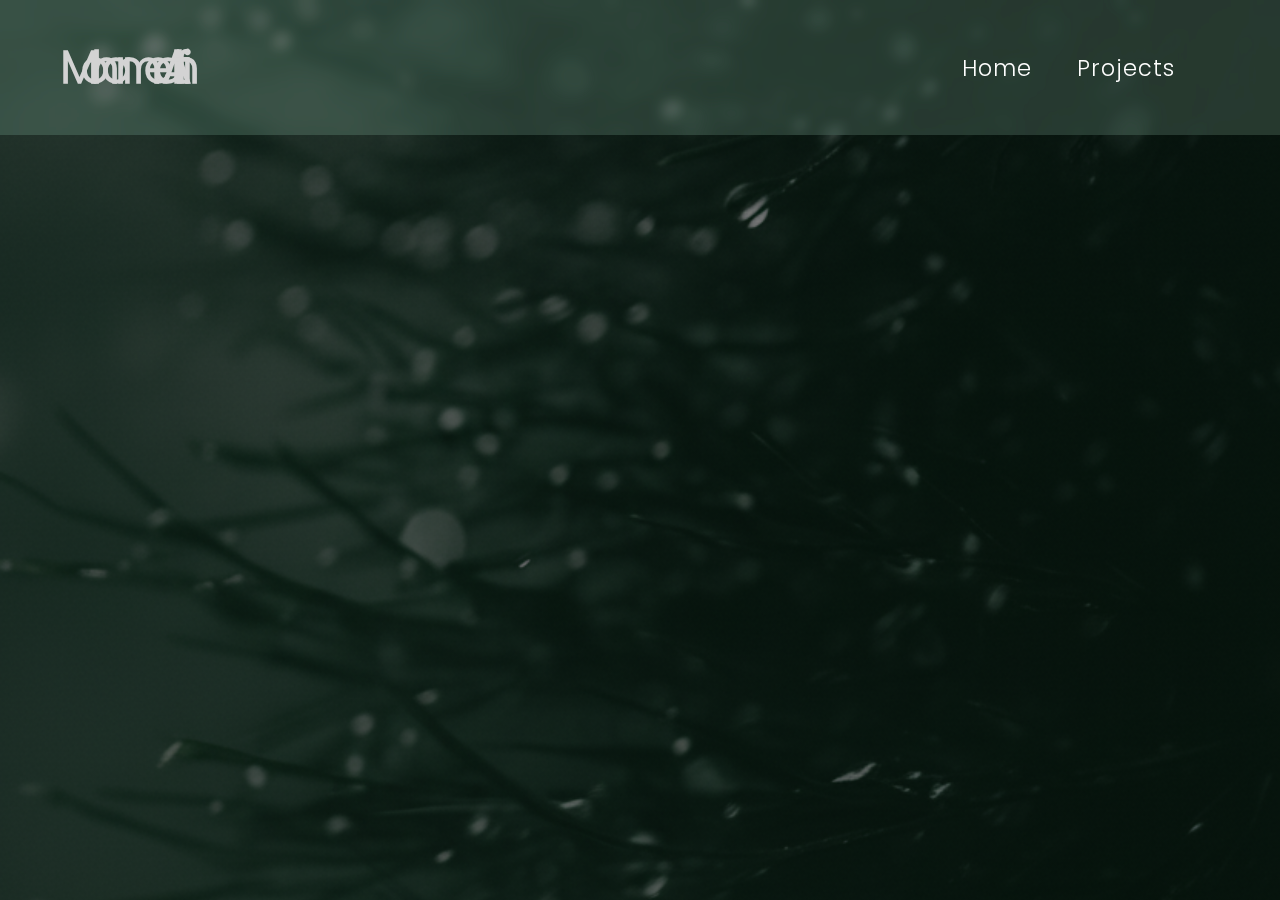
<file: ml.html>
<!DOCTYPE html>
<html lang="en">
<head>
    <meta charset="UTF-8">
    <title>ML Projects | Mohamed Athif</title>
    <link rel="stylesheet" href="css/style.css">
</head>
<body>

<nav>
    <h2>Mohamed Athif</h2>
    <ul>
        <li><a href="index.html">Home</a></li>
        <li><a href="projects.html">Projects</a></li>
    </ul>
</nav>

<div class="main-section">
<section id="projects">
    <a href="projects.html" class="back-btn">← Back to Projects</a>
    <h2 class="project-title">Machine Learning</h2>

    <div class="project-container">

        <div class="project-card"
             onclick="window.open('https://github.com/MohamedAthif2005/Machine-Learning/blob/main/Churn%20Prediction','_blank')">
            <h3>Churn Prediction</h3>
            <p>Customer retention prediction model</p>
        </div>

        <div class="project-card"
             onclick="window.open('https://github.com/MohamedAthif2005/Machine-Learning/tree/main/Deep%20Learning/Salary%20Sense','_blank')">
            <h3>Salary Sense</h3>
            <p>Deep learning based salary predictor</p>
        </div>

    </div>
</section>
</div>

</body>
</html>
</file>
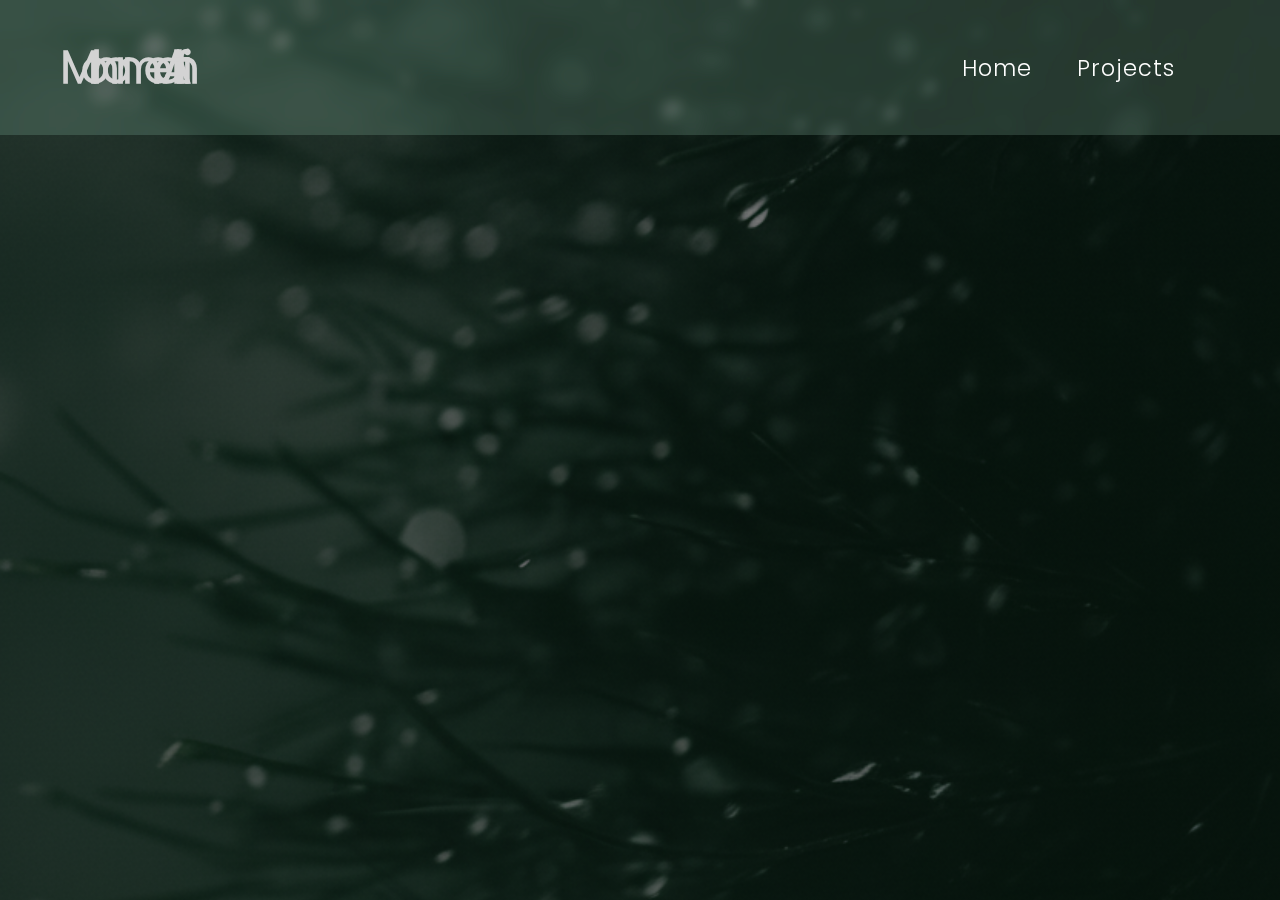
<file: nlp.html>
<!DOCTYPE html>
<html lang="en">
<head>
    <meta charset="UTF-8">
    <title>NLP Projects | Mohamed Athif</title>
    <link rel="stylesheet" href="css/style.css">
</head>
<body>

<nav>
    <h2>Mohamed Athif</h2>
    <ul>
        <li><a href="index.html">Home</a></li>
        <li><a href="projects.html">Projects</a></li>
    </ul>
</nav>

<div class="main-section">
<section id="projects">
    <a href="projects.html" class="back-btn">← Back to Projects</a>
    <h2 class="project-title">Natural Language Processing</h2>

    <div class="project-container">

        <div class="project-card"
             onclick="window.open('https://github.com/MohamedAthif2005/NLP-Projects/tree/main/spam%20classifier','_blank')">
            <h3>SMS Spam Classifier</h3>
            <p>Detects spam messages using NLP</p>
        </div>

        <div class="project-card"
             onclick="window.open('https://github.com/MohamedAthif2005/NLP-Projects/tree/main/Sentiment%20Analysis','_blank')">
            <h3>Sentiment Analysis</h3>
            <p>Twitter sentiment classifier</p>
        </div>

    </div>
</section>
</div>

</body>
</html>
</file>
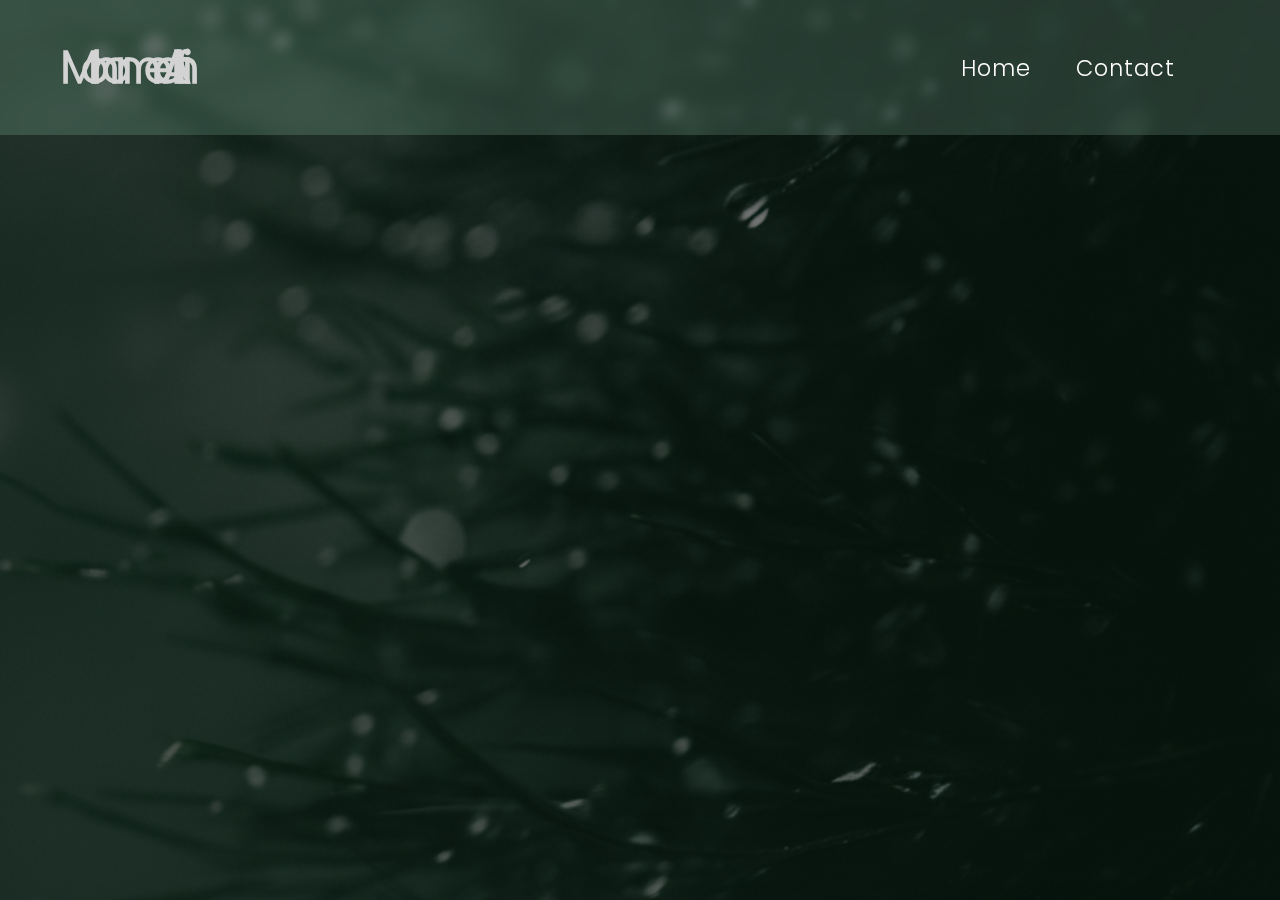
<file: projects.html>
<!DOCTYPE html>
<html lang="en">
<head>
    <meta charset="UTF-8">
    <title>Projects | Mohamed Athif</title>
    <link rel="stylesheet" href="css/style.css">
</head>
<body>

<nav>
    <h2>Mohamed Athif</h2>
    <ul>
        <li><a href="index.html">Home</a></li>
        <li><a href="index.html#contact">Contact</a></li>
    </ul>
</nav>

<div class="main-section">
<section id="projects">
    <h2 class="project-title">My Projects</h2>

    <div class="project-container">

        <div class="project-card"
             onclick="window.location.href='ml.html'">
            <h3>Machine Learning</h3>
        </div>

        <div class="project-card"
             onclick="window.location.href='nlp.html'">
            <h3>Natural Language Processing</h3>
        </div>
        <div class="project-card"
             onclick="window.open('https://mohamedathif2005.github.io/paper-man/','_blank')">
            <h3>Paper Man - Origami</h3>
        </div>

    </div>
</section>
</div>

</body>
</html>
</file>
<file: css/style.css>
*
{
    margin: 0;
    padding: 0;
    box-sizing: border-box;
}
body
{
    animation: bgPulse 3s ease-in-out infinite;
}
html,body
{
    background: linear-gradient(rgba(0,0,0,0.5),rgba(0,0,0,0.5)),url("../images/forest.jpg");
    background-size: cover;
    background-position: center;
    background-repeat: no-repeat;
    background-attachment: fixed;
    height: 100%;
    overflow:clip;
}
@font-face
{
    font-family: 'kugile';
    src: url('fonts/Kugile_Demo.ttf') format("truetype");
}
@font-face
{
    font-family: 'munday';
    src: url('fonts/munday.ttf') format("truetype");
}
@font-face
{
    font-family: 'poppins';
    src: url('fonts/Poppins-Light.ttf') format("truetype");
}
nav
{
    display: flex;
    align-items: center;
    justify-content: space-between;
    padding: 30px 60px;
    position: fixed;
    top: 0;
    left: 0;
    width: 100%;
    height: 15vmin;
    z-index: 1000;
    color: lightgrey;
    background: rgba(255,255,255,0.15);
    backdrop-filter: blur(6px) saturate(180%);
    -webkit-backdrop-filter: blur(6px) saturate(180%);
    letter-spacing: 1px;
    font-family:'poppins';
}
nav h2
{
    font-size: 5vmin;
    letter-spacing: -2vmin;
    animation: spread 0.7s ease-in forwards;
}
nav ul
{
    display: flex;
    list-style: none;
    gap: 5vmin;
    margin-right: 5vmin;
}
nav ul li a
{
    text-decoration: none;
    color: white;
    font-size: 2.5vmin;
    transition: color 0.3s ease;
    position: relative;
}
nav ul li a::after {
    content: "";
    position: absolute;
    bottom: -5px;
    left: 0;
    height: 0.3vmin;
    width: 0%;
    background: #86efac;
    transition: width 0.3s ease;
}
nav ul li a:hover::after {
    width: 100%;
}
nav ul li a:hover
{
    color: #86efac;
}
.mobile-nav
{
    display: none;
    position: fixed;
    top: 0;
    left: 0;
    width: 100%;
    height: 100vh;
    z-index: 999;
}
.hamburger {
    display: none;
    position: relative;
    z-index: 1000;
}
.main-section
{
    height: 100vh;
    width: 100%;
    overflow-y:hidden;
    scroll-snap-type: y  mandatory;
    scroll-behavior: smooth;
}
section
{
    height: 100vh;
    display: flex;
    flex-direction: column;
    justify-content: center;
    align-items: center;
    scroll-snap-align: start;
    opacity: 0;
    animation: fadein 1s ease forwards;
    color: white;
}
#home
{
    font-family: "poppins";
    text-align: center;
}
#home h2
{
    font-size: 8vmin;
    margin-bottom: 3vmin;
}
#home p
{
    font-size: 4vmin;
    margin-bottom: 4vmin;
}
#home a
{
    text-decoration: none;
    background: rgba(255,255,255,0.15);
    backdrop-filter: blur(5px);
    -webkit-backdrop-filter: blur(5px);
    padding: 2vmin 4vmin;
    color:white;
    border-radius: 1.5vmin;
    transition: background transform 0.3s ease;
    animation: pulse 2.5s infinite ease-in-out;
}
#home a:hover
{
    background-color: rgba(255,255,255,0.3);
    transform: translateY(-0.5vmin) scale(1.05);
}
#about
{
    font-family: "poppins";
    display: flex;
    flex-direction: row;
    gap: 5vmin;
}
#about #about-content
{
    display: flex;
    flex-direction: column;
}
#about #about-content h2
{
    font-size: 8vmin;
    margin-bottom: 3vmin;
}
#about #about-content p
{
    font-size: 2.5vmin;
    margin-bottom: 4vmin;
    line-height: 6vmin;
}
#about #about-image 
{
    height: 30vmin;
    width: 30vmin;
    border-radius: 10vmin;
    overflow: hidden;
    background-color: green;
    animation: floatImage 5s ease-in-out infinite;
}
#about-image .about-image-content
{
    width: 100%;
    height: 100%;
    object-fit: cover;
}
#projects
{
    font-family:"poppins";
    text-align: center;
}
.project-title
{
    font-size: 7vmin;
    margin-bottom: 5vmin;
}
.project-container
{
    display: flex;
    gap: 5vmin;
}
.project-card
{
    width: 35vmin;
    height: 35vmin;
    padding: 3vmin;
    border-radius: 3vmin;
    background: rgba(24, 79, 24, 0.5);
    backdrop-filter: blur(8px);
    display: flex;
    flex-direction: column;
    gap: 3vmin;
    justify-content: center;
    align-items: center;
    transition: display 0.3s ease;
    animation: popUp 1s ease forwards;
    box-shadow: 0 0 2vmin rgba(0,0,0,0.3);
    cursor: pointer;
}
.project-card:hover
{
    box-shadow: 0 0 3vmin rgba(134, 239, 172, 0.5);
    transform: translateY(-2vmin) scale(1.03);
}
.project-card h2
{
    font-size: 3vmin;
    margin-bottom: 2vmin;
}
.project-card p
{
    font-size: 2vmin;
    opacity: 0.8;
}
.project-card button
{
    padding: 2vmin;
    font-size: 2.5vmin;
    border: none;
    border-radius: 2vmin;
    background:#16a34a;
    color: white;
    cursor:pointer;
    transition: 0.3s ease;   
    font-family: "poppins";
}
#contact
{
    font-family:  "poppins";
    display:flex;
    flex-direction: column;
    align-items: center;
    padding-top: 15vmin;
    gap: 5vmin;
    text-align: center;
}
.contact-title
{
    font-size: 7vmin;
    margin-bottom: 3vmin;
}
.contact-form
{
    display: flex;
    flex-direction: column;
    justify-content: center;
    text-align: center;
    gap: 3vmin;
    font-family: "poppins";
    width: 60vmin;
}
.type
{
    color: red;
    font-family: "poppins";
    font-size: 2vmin;
}
.contact-form input, .contact-form textarea
{
    width: 100%;
    padding: 2.5vmin;
    border-radius: 2vmin;
    border: none;
    font-family: "poppins";
    background:rgba(255,255,255,0.15);
    backdrop-filter:blur(5px);
    color: white;
    font-size: 2.2vmin;
    outline: none;
    transition: 0.3s ease;
}
.contact-form input:focus,.contact-form textarea:focus{
    background:rgba(255,255,255,0.25);
    box-shadow: 0 0 0.5vmin rgba(255,255,255,0.4);
}
.contact-form button
{
    padding: 2vmin;
    font-size: 2.5vmin;
    border: none;
    border-radius: 2vmin;
    background:#16a34a;
    color: white;
    cursor:pointer;
    transition: 0.3s ease;   
    font-family: "poppins";
    transition: transform 0.3s ease;
}
.contact-form button:hover{
    background: #15803d;
    transform: translateY(-0.5vmin) scale(1.05);
}
.contact-form button:active,
#home a:active {
    transform: scale(0.95);
}
.nav-active
{
    background:rgba(255,255,255,0.3);
    backdrop-filter: blur(6px);
    transition: 0.3s ease;
}


.back-btn {
    text-decoration: none;
    background: rgba(255,255,255,0.15);
    backdrop-filter: blur(5px);
    -webkit-backdrop-filter: blur(5px);
    padding: 2vmin 4vmin;
    color: white;
    border-radius: 1.5vmin;
    transition: background 0.3s ease, transform 0.3s ease;
    animation: pulse 2.5s infinite ease-in-out;
    display: inline-block;
    margin-bottom: 4vmin;
}

.back-btn:hover {
    background-color: rgba(255,255,255,0.3);
    transform: translateY(-0.5vmin) scale(1.05);
}

.back-btn:active {
    transform: scale(0.95);
}
@keyframes fadein
{
    from { opacity: 0; }
    to { opacity: 1; }
}
@keyframes spread
{
    to{ letter-spacing: 0.5vmin; }
}
@keyframes pulse {
    0% { transform: scale(1); }
    50% { transform: scale(1.05); }
    100% { transform: scale(1); }
}
@keyframes popUp {
    from { opacity: 0; transform: translateY(5vmin) scale(0.95); }
    to { opacity: 1; transform: translateY(0) scale(1); }
}
@keyframes bgPulse {
    0% { filter: brightness(0.80); }
    50% {filter: brightness(1);}
    100% {filter: brightness(0.80);}
}
@keyframes floatImage {
    0% { transform: translateY(0); }
    50% { transform: translateY(-1vmin); }
    100% { transform: translateY(0); }
}
@media (max-width:768px)
{
    nav
    {
        padding: 30px 30px;
        height: 2vmin;
    }
    nav h2
    {
        font-size:3vmin;
        letter-spacing: 0px;
        margin-left: 0;
    }
    nav ul
    {
        display: none;
    }
    .hamburger {
        height: 5vmin;
        width: 8vmin;
        display: flex;
        flex-direction: column;
        justify-content: space-between;
        z-index: 1000;
    }
    .hamburger .bar {
        height: 1vmin;
        width: 100%;
        background-color: lightgray;
        border-radius: 3px;
    }
    .mobile-nav{
        display: none;
    }
    .mobile-nav.active
    {
        display: flex;
        height: 100vh;
        background-color: rgba(60, 85, 14, 0.5);
        width: 100%;
        transition: display 5s ease-in-out;
        text-align: center;
        backdrop-filter: blur(25px) saturate(180%);
        justify-content: center;
        align-items: center;
    }
    .mobile-nav ul
    {
        display: flex;
        flex-direction: column;
        list-style: none;
        gap: 5vmin;
        margin-right: 5vmin;
    }
    .mobile-nav ul li a
    {
        text-decoration: none;
        color: white;
        text-align: center;
        font-size: 2.5vmin;
        transition: color 0.3s ease;
        position: relative;
    }
    #about
    {
        flex-direction: column;
        margin-left: 5vmin;
        margin-right: 5vmin;
    }
    .project-container
    {
        flex-direction: column;
    }
    section {
        justify-content: center;
        padding-top: 0;
    }
    .project-card h2
    {
        font-size: 1vmin;
    }
    .contact-form input, .contact-form textarea {
        backdrop-filter: none;
        background: rgba(255,255,255,0.2);
        border: 0.5vmin solid whitesmoke;
    }
    .main-section {
        padding-top: 10vmin;
    }
    
    #projects {
        height: auto;
        min-height: 100vh;
        padding: 15vmin 4vmin 8vmin;
        overflow-y: auto;
    }
    
    .project-title {
        font-size: 6vmin;
        margin-bottom: 5vmin;
    }
    
    .project-card {
        width: 85vw;
        height: auto;
        min-height: 30vmin;
        padding: 5vmin;
    }
    
    .project-card h3 {
        font-size: 4vmin;
    }
    
    .project-card p {
        font-size: 3vmin;
        line-height: 4.5vmin;
    }
    
    .project-container {
        flex-direction: column;
        gap: 5vmin;
        align-items: center;
    }
    
    .back-btn {
        font-size: 3.5vmin;
        padding: 3vmin 6vmin;
        margin-bottom: 6vmin;
    }
    

}
</file>
